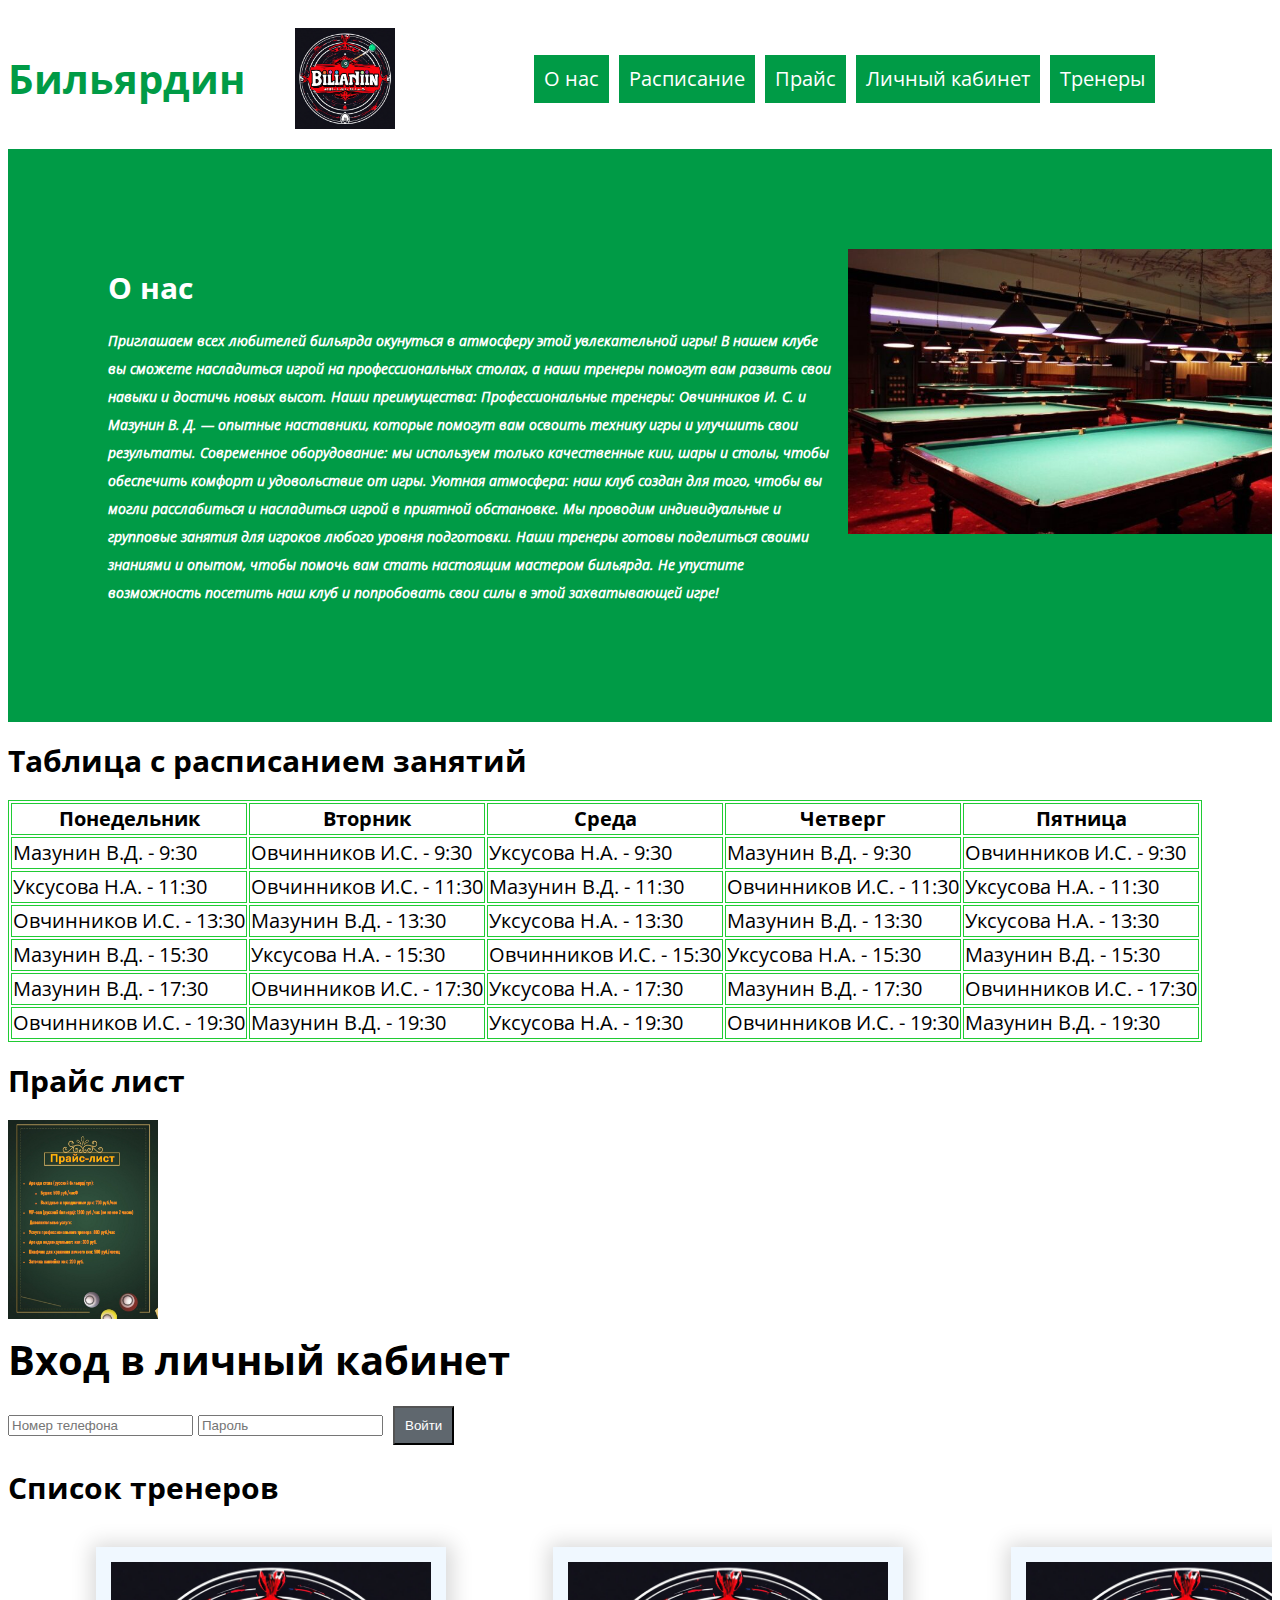
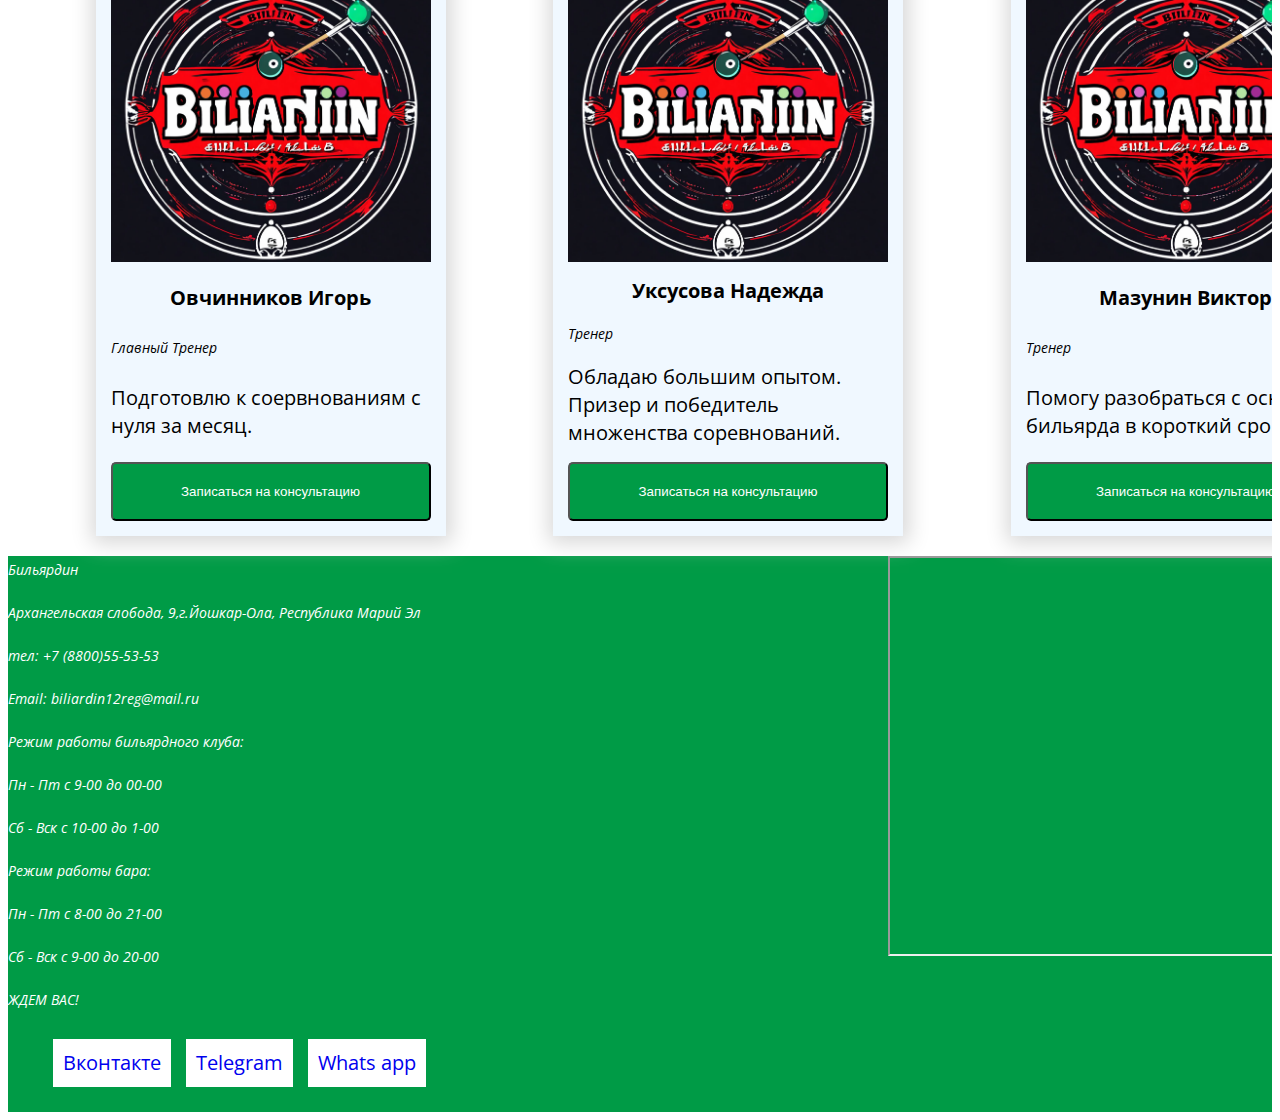
<file: project-main/index.html>
<!DOCTYPE html>
<html lang="ru">

<head>
    <meta charset="UTF-8">
    <meta name="viewport" content="width=device-width, initial-scale=1.0">
    <title>Бильярд</title>
    <link rel="stylesheet" href="styles/style.css">
</head>

<body>
    <div class = "blackBack" id = "blackBack"></div>
    <header class="header container">
        <a class="header__logo-wrap" href="index.html">
            <h1 class="header__title">Бильярдин</h1>
            <img class="header__logo" src="images/logo.png" alt="" width="100">
        </a>
        <nav class="menu header__menu">
            <ul class="menu__list">
                <li class="menu__item "><a class="menu__link" href="#">О нас</a></li>
                <li class="menu__item"><a class="menu__link" href="#">Расписание</a> </li>
                <li class="menu__item"><a class="menu__link" href="#">Прайс</a> </li>
                <li class="menu__item"><a class="menu__link" href="#">Личный кабинет</a> </li>
                <li class="menu__item"><a class="menu__link" href="#">Тренеры</a> </li>
            </ul>
        </nav>
        <a id="header__login" class="header__login" href="#">Регистрация</a>
    </header>
    <main class="main container">


        <section class="about">
            <div class="about__container">
                <h2 class="about__us">О нас</h2>
                <h2 class="about__info">Приглашаем всех любителей бильярда окунуться в атмосферу этой увлекательной
                    игры! В нашем клубе вы сможете насладиться игрой на профессиональных столах,
                    а наши тренеры помогут вам развить свои навыки и достичь новых высот.
                    Наши преимущества:
                    Профессиональные тренеры: Овчинников И. С. и Мазунин В. Д. — опытные наставники, которые помогут вам
                    освоить технику игры и улучшить свои результаты.
                    Современное оборудование: мы используем только качественные кии, шары и столы, чтобы обеспечить
                    комфорт и удовольствие от игры.
                    Уютная атмосфера: наш клуб создан для того, чтобы вы могли расслабиться и насладиться игрой в
                    приятной обстановке.
                    Мы проводим индивидуальные и групповые занятия для игроков любого уровня подготовки. Наши тренеры
                    готовы поделиться своими знаниями и опытом, чтобы помочь вам стать настоящим мастером бильярда.
                    Не упустите возможность посетить наш клуб и попробовать свои силы в этой захватывающей игре!</h2>
            </div>
            <div class="about__wrap-right">
                <img src="images/us.jpg" class="first-lession__images" alt="" width="1000">
            </div>
        </section>
        <section class="time">
            <div class="time__container">
                <h2 class="time__table">Таблица с расписанием занятий</h2>
                <table style="border: 1px solid rgb(32, 203, 52);">
                    <thead>
                        <tr>
                            <th style="border: 1px solid rgb(32, 203, 52);">Понедельник</th>
                            <th style="border: 1px solid rgb(32, 203, 52);">Вторник</th>
                            <th style="border: 1px solid rgb(32, 203, 52);">Среда</th>
                            <th style="border: 1px solid rgb(32, 203, 52);">Четверг</th>
                            <th style="border: 1px solid rgb(32, 203, 52);">Пятница</th>
                        </tr>
                    </thead>
                    <tbody>
                        <tr>
                            <td style="border: 1px solid rgb(32, 203, 52);"> Мазунин В.Д. - 9:30
                            </td>
                            <td style="border: 1px solid rgb(32, 203, 52);"> Овчинников И.С. - 9:30
                            </td>
                            <td style="border: 1px solid rgb(32, 203, 52);"> Уксусова Н.А. - 9:30
                            </td>
                            <td style="border: 1px solid rgb(32, 203, 52);"> Мазунин В.Д. - 9:30
                            </td>
                            <td style="border: 1px solid rgb(32, 203, 52);"> Овчинников И.С. - 9:30
                            </td>
                        </tr>
                        <tr>
                            <td style="border: 1px solid rgb(32, 203, 52);"> Уксусова Н.А. - 11:30
                            </td>
                            <td style="border: 1px solid rgb(32, 203, 52);"> Овчинников И.С. - 11:30
                            </td>
                            <td style="border: 1px solid rgb(32, 203, 52);"> Мазунин В.Д. - 11:30
                            </td>
                            <td style="border: 1px solid rgb(32, 203, 52);"> Овчинников И.С. - 11:30
                            </td>
                            <td style="border: 1px solid rgb(32, 203, 52);"> Уксусова Н.А. - 11:30
                            </td>
                        </tr>
                        <tr>
                            <td style="border: 1px solid rgb(32, 203, 52);"> Овчинников И.С. - 13:30
                            </td>
                            <td style="border: 1px solid rgb(32, 203, 52);"> Мазунин В.Д. - 13:30
                            </td>
                            <td style="border: 1px solid rgb(32, 203, 52);"> Уксусова Н.А. - 13:30
                            </td>
                            <td style="border: 1px solid rgb(32, 203, 52);"> Мазунин В.Д. - 13:30
                            </td>
                            <td style="border: 1px solid rgb(32, 203, 52);"> Уксусова Н.А. - 13:30
                            </td>
                        </tr>
                        <tr>
                            <td style="border: 1px solid rgb(32, 203, 52);"> Мазунин В.Д. - 15:30
                            </td>
                            <td style="border: 1px solid rgb(32, 203, 52);"> Уксусова Н.А. - 15:30
                            </td>
                            <td style="border: 1px solid rgb(32, 203, 52);"> Овчинников И.С. - 15:30
                            </td>
                            <td style="border: 1px solid rgb(32, 203, 52);"> Уксусова Н.А. - 15:30
                            </td>
                            <td style="border: 1px solid rgb(32, 203, 52);"> Мазунин В.Д. - 15:30
                            </td>
                        </tr>
                        <tr>
                            <td style="border: 1px solid rgb(32, 203, 52);"> Мазунин В.Д. - 17:30
                            </td>
                            <td style="border: 1px solid rgb(32, 203, 52);"> Овчинников И.С. - 17:30
                            </td>
                            <td style="border: 1px solid rgb(32, 203, 52);"> Уксусова Н.А. - 17:30
                            </td>
                            <td style="border: 1px solid rgb(32, 203, 52);"> Мазунин В.Д. - 17:30
                            </td>
                            <td style="border: 1px solid rgb(32, 203, 52);"> Овчинников И.С. - 17:30
                            </td>
                        </tr>
                        <tr>
                            <td style="border: 1px solid rgb(32, 203, 52);"> Овчинников И.С. - 19:30
                            </td>
                            <td style="border: 1px solid rgb(32, 203, 52);"> Мазунин В.Д. - 19:30
                            </td>
                            <td style="border: 1px solid rgb(32, 203, 52);"> Уксусова Н.А. - 19:30
                            </td>
                            <td style="border: 1px solid rgb(32, 203, 52);"> Овчинников И.С. - 19:30
                            </td>
                            <td style="border: 1px solid rgb(32, 203, 52);"> Мазунин В.Д. - 19:30
                            </td>
                        </tr>
                    </tbody>
                </table>
            </div>
        </section>
        <section class="price">
            <div class="price__container">
                <h2 class="price__list">Прайс лист</h2>
                <img class="price__image" id="imageZoom" src="images/price.png" alt="" width="200">
            </div>
        </section>
        <section class="lk">
            <div class="lk__container">
                <form class="lk__form" action="/">
                    <h1 class="lk__enter">Вход в личный кабинет </h1>
                    <input class="lk__input" type="tel" name="phone" placeholder="Номер телефона" required>
                    <input class="lk__input" type="password" name="password" placeholder="Пароль" required>
                    <button class="lk__button">Войти</button>
                </form>
            </div>
        </section>
        <section class="trainers">
            <h2 class="trainers__title">Список тренеров</h2>
            <ul class="trainers__list">
               <!-- <li class="trainers__item">
                    <img class="trainers__image" src="images/logo.png" alt="" width="100">
                    <h3 class="trainers__name">Тренер 1</h3>
                    <p class="trainers__job">Главный тренер</p>
                    <p class="trainers__desc">Подготовлю к соервнованиям с нуля за месяц.</p>
                    <button class="trainers__link">Записаться на консультацию</button>
                </li>

                <li class="trainers__item">
                    <img class="trainers__image" src="images/logo.png" alt="" width="100">
                    <h3 class="trainers__name">Тренер 2</h3>
                    <p class="trainers__job">Тренер</p>
                    <p class="trainers__desc">Обладаю большим опытом. Призер и победитель множенства соревнований.</p>
                    <button class="trainers__link">Записаться на консультацию</button>
                </li>

                <li class="trainers__item">
                    <img class="trainers__image" src="images/logo.png" alt="" width="100">
                    <h3 class="trainers__name">Тренер 3</h3>
                    <p class="trainers__job">Тренер</p>
                    <p class="trainers__desc">Помогу разобраться с основами бильярда в короткий срок!</p>
                    <button class="trainers__link">Записаться на консультацию</button>
                </li>
-->
            </ul>
        </section>

    </main>
    <footer class="footer container">
        <div>
            <p class="footer__us">
                Бильярдин</p>
            <p class="footer__us"> Архангельская слобода, 9,г.Йошкар-Ола, Республика Марий Эл</p>
            <p class="footer__us"> тел: +7 (8800)55-53-53</p>
            <p class="footer__us"> Email: biliardin12reg@mail.ru</p>
            <p class="footer__us"> Режим работы бильярдного клуба:</p>
            <p class="footer__us"> Пн - Пт с 9-00 до 00-00</p>
            <p class="footer__us"> Сб - Вск с 10-00 до 1-00</p>
            <p class="footer__us"> Режим работы бара:</p>
            <p class="footer__us"> Пн - Пт с 8-00 до 21-00</p>
            <p class="footer__us"> Сб - Вск с 9-00 до 20-00</p>
            <p class="footer__us"> ЖДЕМ ВАС!</p>
            </p>
            <ul class="trainers__socials">
                <li class="trainers__socials-item"> <a class="trainers__socials-link" href="#">Вконтакте</a></li>
                <li class="trainers__socials-item"> <a class="trainers__socials-link" href="#">Telegram</a></li>
                <li class="trainers__socials-item"> <a class="trainers__socials-link" href="#">Whats app</a></li>
            </ul>
        </div>
        <iframe
            src="https://yandex.ru/map-widget/v1/?ll=47.902077%2C56.633203&mode=whatshere&whatshere%5Bpoint%5D=47.902132%2C56.633229&whatshere%5Bzoom%5D=17&z=20"
            width="560" height="400" frameborder="1" allowfullscreen="true" style="position:relative;"></iframe>
    </footer>
    <script src="scripts/script.js"></script>
    
    <div id="regForm" class="hidden">
        <div style = "display: flex;">
        <div style = "width: 50%;">
            <form>
                <h2>Форма регистрации </h2>
            </form>
        </div>
        <div style = "width: 50%;">
            <form>
                <div>
                    <input style = "height: 40px;" type="text" placeholder="Имя" >
                </div>
                <div>
                    <input style=" height: 40px;" type= "email" placeholder="Email">
                </div>
                <div>
                    <input style=" height: 40px;" type="password" placeholder="Пароль" >
                </div>
                    <button type="submit" > 
                Зарегистрироваться 
                </button>
                <button  id="closeBtn" >X</button>
            </form>
        </div>
    </div>            
    </div>
    
    <div id="trainers__linkForm" class="hidden">
        <div style = "display: flex;width: 500px;">
            <div style = "width: 50%; display: flex; align-items: center;">
                    <h2>Запись на занятие </h2>
            </div>
        <div style = "width: 50%; display: flex; flex-direction: column; justify-content: center; align-items: center;">
        <form>
            <div> 
                <input style=" height: 40px;" type="text" placeholder="Имя" >
            </div>
            <div>    
                <input style=" height: 40px;" type="text" placeholder="Фамилия" >
            </div>
            <div>
                <input style=" height: 40px;" type="text" placeholder="Время" >
            </div>
            <button type= "submit" > 
                Записаться 
            </button>
            <button  id="closeBtn1" >X</button>
        </form>
        </div>
    </div>
    </div>

</body>

</html>
</file>
<file: project-main/styles/style.css>
/* Подключение шрифтов */
@import "fonts.css";
/* Подключение основных стилей */
@import "base.css";
/* Подключение стилей относящихся к header */
@import "header.css";
/* Подключение стилей относящихся к footer */
@import "footer.css";
/* Подключение стилей относящихся к main */
@import "main.css";
@import "media.css";
</file>
